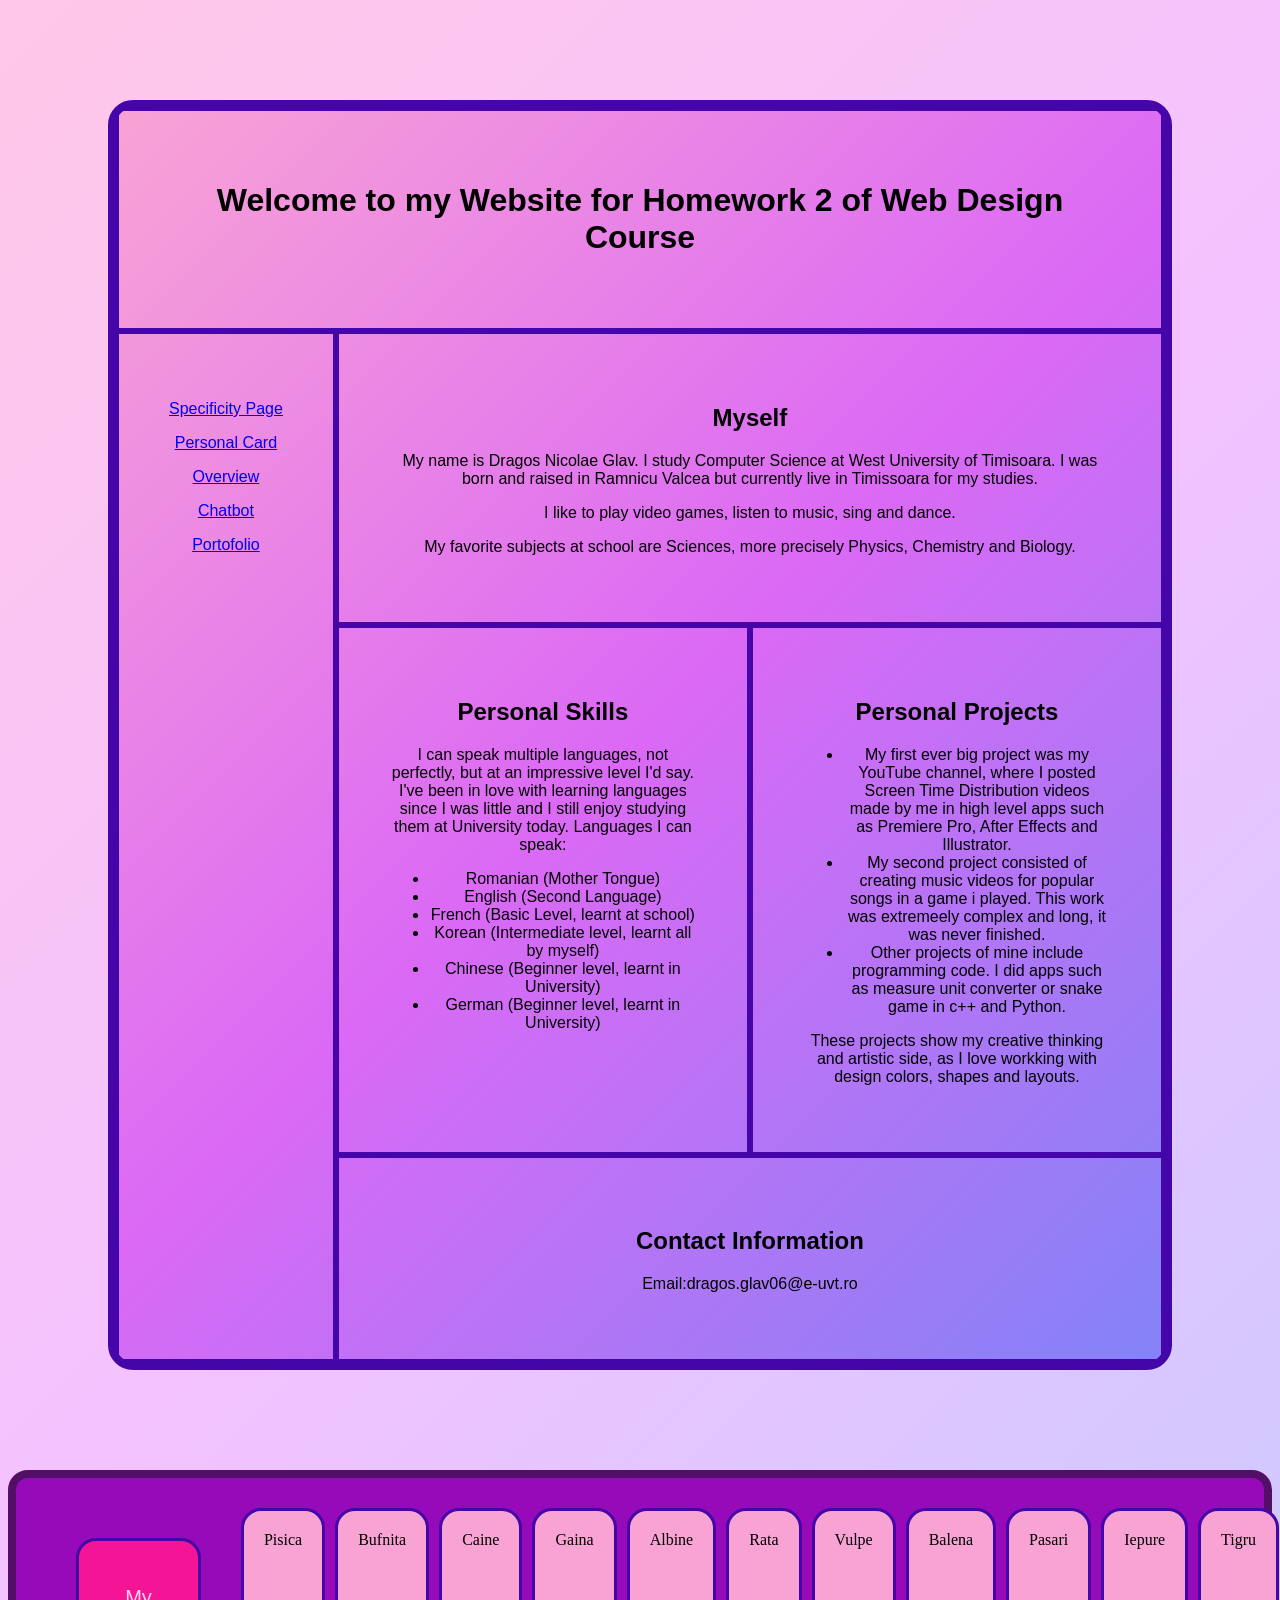
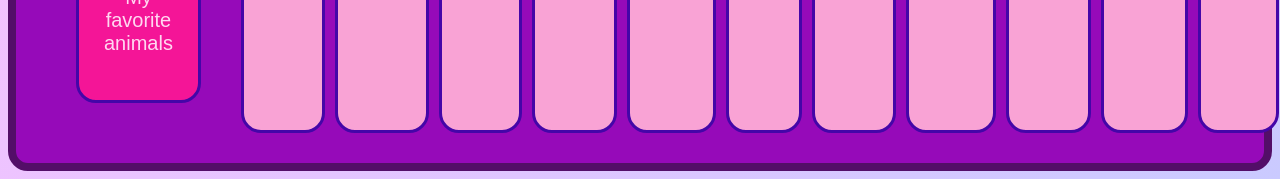
<file: index.html>
<!DOCTYPE html>
<html lang="en">
<head>
    <link rel="stylesheet" href="style.css">
    <meta charset="UTF-8">
    <link rel="stylesheet" href="index.css">
    <title>Main Page</title>
</head>

<body>
    <div class = "container">

        <div class = "item1">
            <h1>Welcome to my Website for Homework 2 of Web Design Course</h1>
        </div>
        
        <header class = "item2">
        <p><a href = "specificity.html">Specificity Page</a></p>
        <p><a href = "card.html">Personal Card</a></p>
        <p><a href = "overview.html">Overview</a></p>
        <p><a href = "chatbot.html">Chatbot</a></p>
        <p><a href = "portofolio.html">Portofolio</a></p>
        </header>

    
        
        <section class = "item3">
            <h2>Myself</h2>
            <p>My name is Dragos Nicolae Glav. I study Computer Science at West University of Timisoara. I was born and raised in Ramnicu Valcea but currently live in Timissoara for my studies.</p>
            <p>I like to play video games, listen to music, sing and dance.</p>
            <p>My favorite subjects at school are Sciences, more precisely Physics, Chemistry and Biology.</p>
        </section>

        <section class = "item4">
            <h2>Personal Skills</h2>
            <p>I can speak multiple languages, not perfectly, but at an impressive level I'd say. I've been in love with learning languages since I was little and I still enjoy studying them at University today. Languages I can speak:</p>
            <ul>
                <li>Romanian (Mother Tongue)</li>
                <li>English (Second Language)</li>
                <li>French (Basic Level, learnt at school)</li>
                <li>Korean (Intermediate level, learnt all by myself)</li>
                <li>Chinese (Beginner level, learnt in University)</li>
                <li>German (Beginner level, learnt in University)</li>
            </ul>
        </section>

        <section class = "item5">
            <h2>Personal Projects </h2>
            <ul>
                <li>My first ever big project was my YouTube channel, where I posted Screen Time Distribution videos made by me in high level apps such as Premiere Pro, After Effects and Illustrator.</li>
                <li>My second project consisted of creating music videos for popular songs in a game i played. This work was extremeely complex and long, it was never finished.</li>
                <li>Other projects of mine include programming code. I did apps such as measure unit converter or snake game in c++ and Python.</li>
            </ul>
            <p>These projects show my creative thinking and artistic side, as I love workking with design colors, shapes and layouts.</p>
        </section>

        <section class = "item6">
            <h2>Contact Information</h2>
            <p>Email:dragos.glav06@e-uvt.ro</p>
            
        </section>
    </div>

    <div class = "flex-container">
        <div class = "flex-container-items">
            <div class = "title">
                <p>My favorite animals</p>
            </div>
            <div class = "card">Pisica</div>
            <div class = "card">Bufnita</div>
            <div class = "card">Caine</div>
            <div class = "card">Gaina</div>
            <div class = "card">Albine</div>
            <div class = "card">Rata</div>
            <div class = "card">Vulpe</div>
            <div class = "card">Balena</div>
            <div class = "card">Pasari</div>
            <div class = "card">Iepure</div>
            <div class = "card">Tigru</div>
            <div class = "card">Elefant</div>
        </div>
    </div>

</body>
</file>
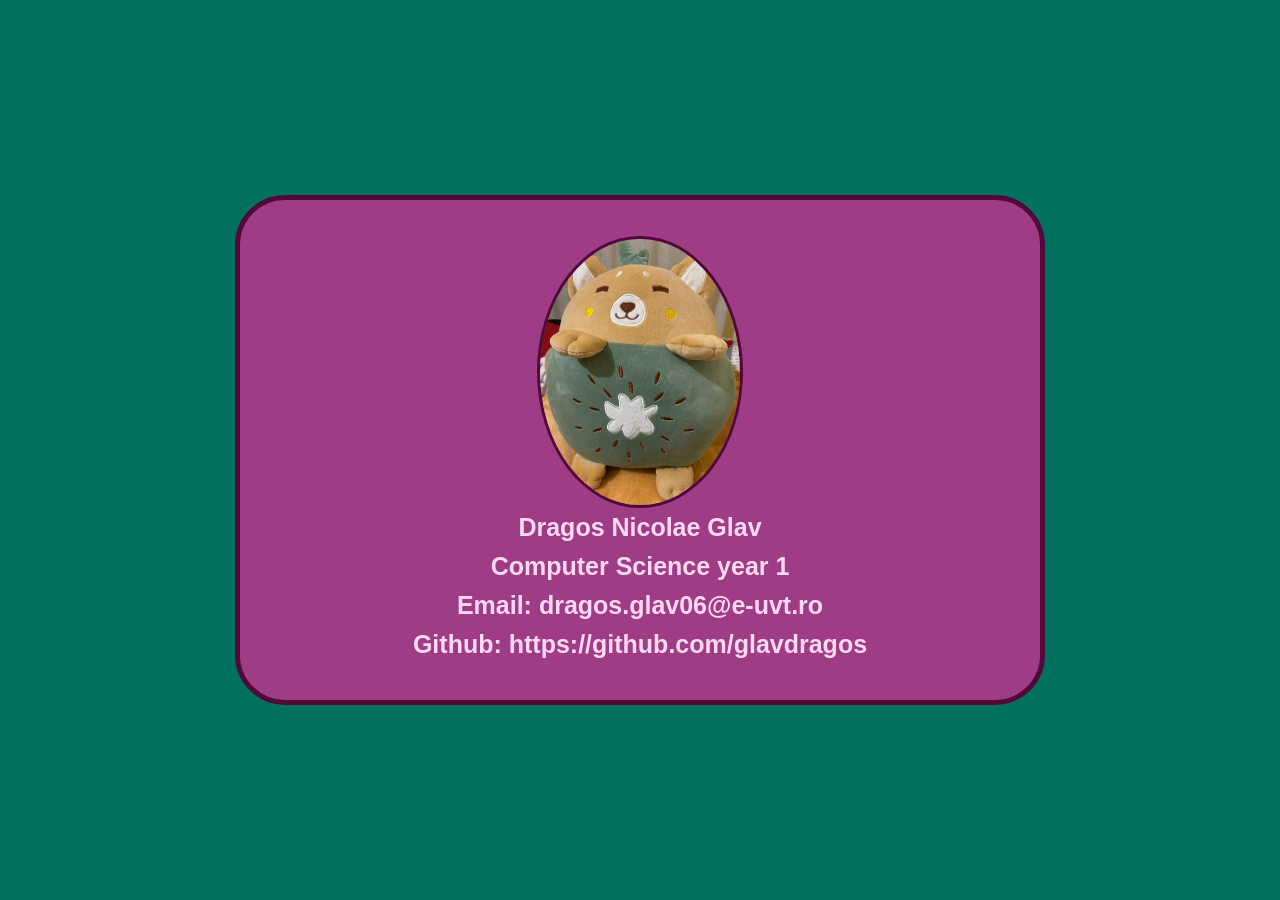
<file: card.html>
<!DOCTYPE html>
<html lang="en">
<head>
    <meta charset="UTF-8">
    <title>Personal Card</title>
    <link rel="stylesheet" href="card.css">
</head>

<body>

    <div class="rectangle">
            <img src="흔차.jfif" class = "profile-pic" alt="Profile picture">
            <h1>Dragos Nicolae Glav</h1>
            <h1>Computer Science year 1</h1>
            <h1>Email: dragos.glav06@e-uvt.ro</h1>
            <h1>Github: https://github.com/glavdragos</h1>
    </div>

</body>
</html>
</file>
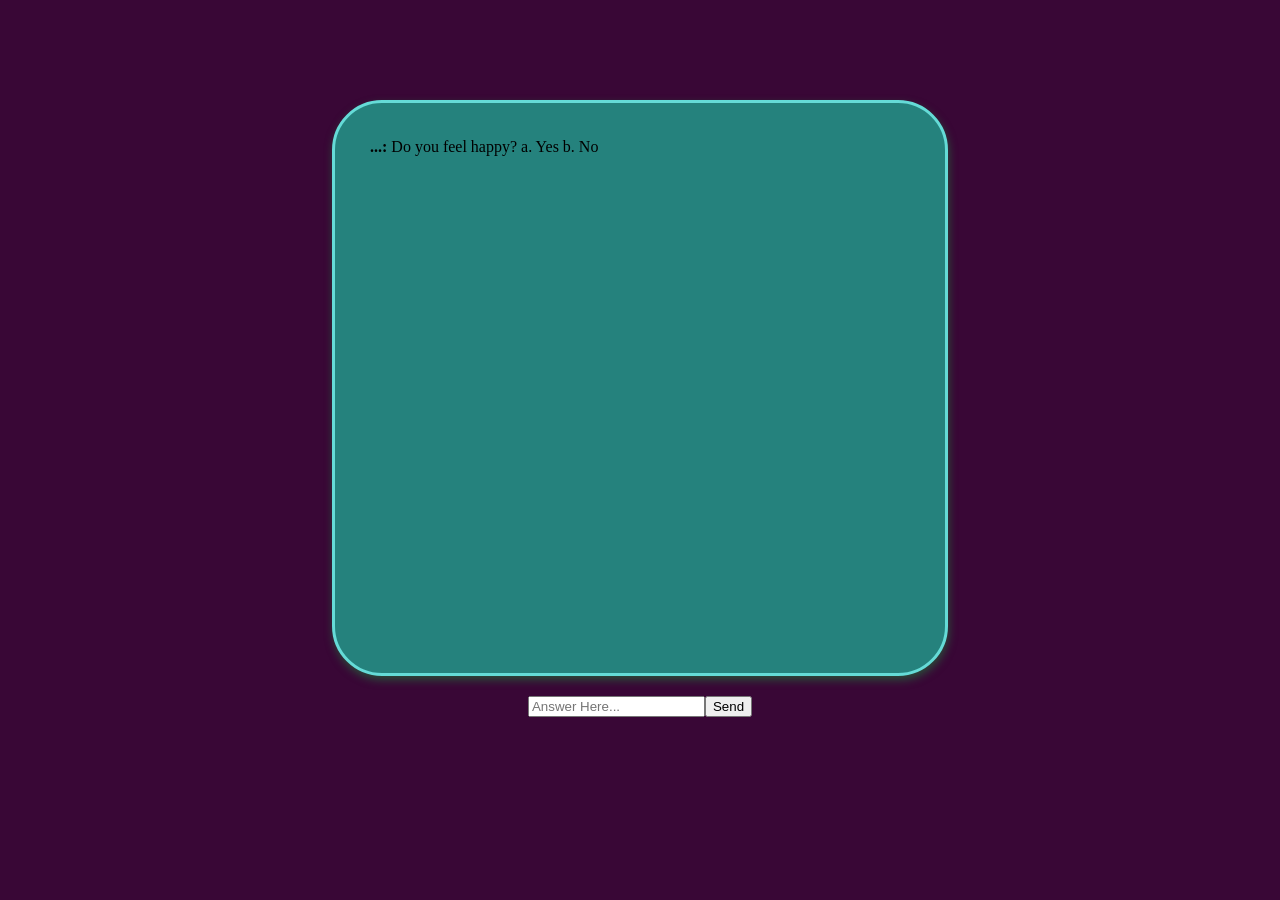
<file: chatbot.html>
<!DOCTYPE html>
<html lang="en">
<head>
    <meta charset="UTF-8">
    <meta name="viewport" content="width=device-width, initial-scale=1.0">
    <title>Chatbot</title>
    <link rel="stylesheet" href="chatbot.css">
</head>
<body>
    <div class="chat-container" id="chat-container">
    </div>
    <form id="chat-form">
        <input type="text" id="user-input" placeholder="Answer Here...">
        <button type="submit">Send</button>
    </form>
    <script src="chatbot.js"></script>
</body>
</html>
</file>
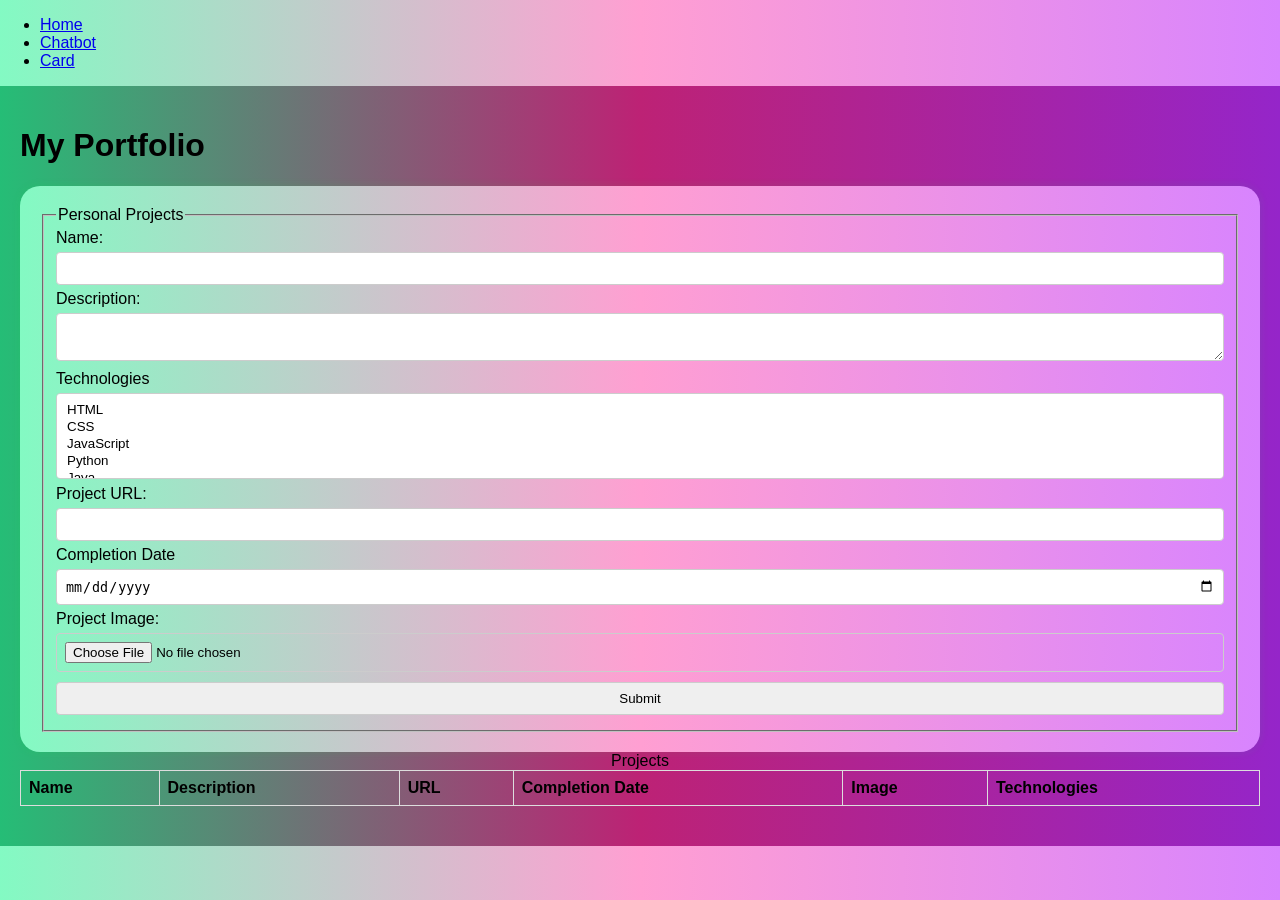
<file: portofolio.html>
<!DOCTYPE html>
<html lang="en">
<head>
    <meta charset="UTF-8">
    <link rel="stylesheet" href="portofolio.css">
    <title>Portofolio</title>
</head>

<body>
    <nav>
        <ul>
            <li><a href="index.html">Home</a></li>
            <li><a href="chatbot.html">Chatbot</a></li>
            <li><a href="card.html">Card</a></li>
        </ul>
    </nav>
<main>
    <h1>My Portfolio</h1>
    <form id="project-form">
        <fieldset>
            <legend>Personal Projects</legend>
        <label for="name">Name:</label>
        <input type="text" id="name" name="name"><br>
        <span id="name-error"></span>

        <label for="description">Description:</label><br>
        <textarea id="description" name="description"></textarea><br>
        <span id="description-error"></span>

        <label for="tech">Technologies</label>
        <select id="tech" name="tech" multiple>
            <option value="html">HTML</option>
            <option value="css">CSS</option>
            <option value="javascript">JavaScript</option>
            <option value="python">Python</option>
            <option value="java">Java</option>
        </select>
        <span id="tech-error"></span><br>

        <label for="url">Project URL:</label>
        <input type="url" id="url" name="url"><br>
        <span id="url-error"></span>

        <label for="date">Completion Date</label>
        <input type="date" id="date" name="date">
        <span id="date-error"></span>

        <label for="image">Project Image:</label>
        <input type="file" id="image" name="image" accept="image/*"><br>
        <span id="image-error"></span>

        <input type="submit" value="Submit">
        </fieldset>
    </form>

    <div class="table-wrapper">
    <table>
        <caption>Projects</caption>
        <thead>
            <tr>
                <th scope = "col">Name</th>
                <th scope = "col">Description</th>
                <th scope = "col">URL</th>
                <th scope = "col">Completion Date</th>
                <th scope = "col">Image</th>
                <th scope = "col">Technologies</th>
            </tr>
        </thead>
        <tbody id="project-table-body">
        </tbody>
    </table>
    </div>
</main>
<script src="portofolio.js"></script>
</body>
</file>
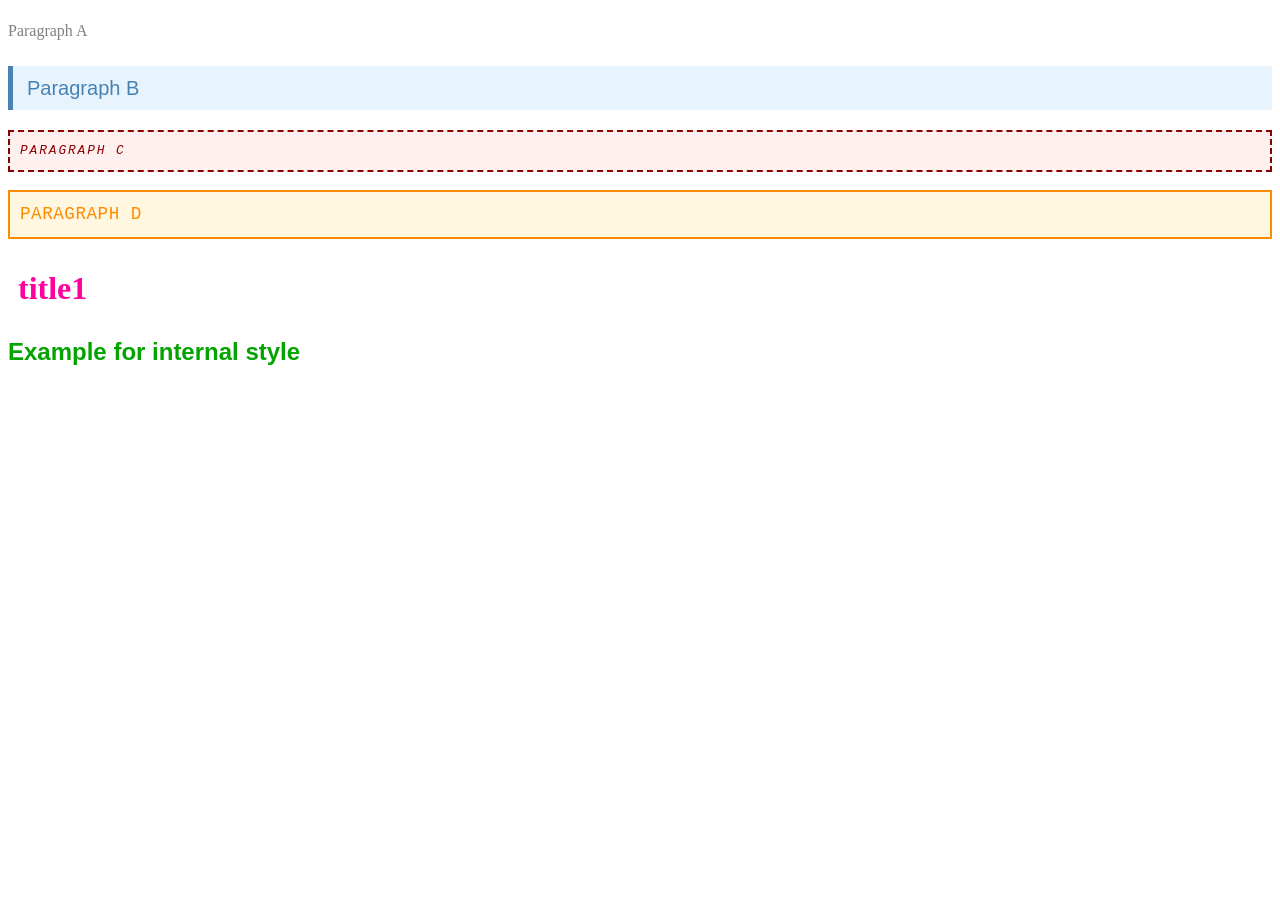
<file: specificity.html>
<!DOCTYPE html>
<html lang="en">
<head>
    <link rel="stylesheet" href="style.css">
    <meta charset="UTF-8">
    <title>Specificity Game</title>
    <style>

        h1{
            color: #9dff00;
        }
        
        p {
            color: gray;
            font-size: 1rem;
            font-family: Georgia, serif;
            line-height: 1.4;
            padding: 4px 0;
        }

        .info {
            color: steelblue;
            font-size: 1.25rem;
            background-color: #e8f4fd;
            padding: 8px 14px;
            border-left: 5px solid steelblue;
            font-family: Arial, sans-serif;
        }

        #warning {
            color: darkred;
            font-size: 0.8rem;
            font-style: italic;
            text-transform: uppercase;
            letter-spacing: 0.15em;
            border: 2px dashed darkred;
            padding: 10px;
            background-color: #fff0f0;
            font-family: 'Courier New', monospace;
        }

        #warning.info {
            color: darkorange;
            background-color: #fff7e0;
            border: 2px solid darkorange;
            font-size: 1.1rem;
            font-style: normal;
            letter-spacing: 0.03em;
        }
    </style>
</head>
<body>

    <p>Paragraph A</p>

    <p class="info">Paragraph B</p>

    <p id="warning">Paragraph C</p>

    <p class="info" id="warning">Paragraph D</p>

    <h1 class="h1">title1</h1>

    <h2 style = "color: #03a300; font-family: Helvetica, Arial, sans-serif;">Example for internal style</h2>

</body>
</html>
</file>
<file: style.css>
.h1 {
    font-family: Times New Roman;
    padding: 10px;
    color: #ff009d;
}
</file>
<file: index.css>
.container {
    display: grid;
    grid-template-columns: auto auto auto auto auto;
    background: linear-gradient(135deg, #f9a3d5 0%, #db69f5 50%, #8383f7 100%);
    row-gap: 0px;
    grid-template-areas: 
        'header header header header header' 
        'menu main main main main'
        'menu second second third third'
        'menu footer footer footer footer';
    border: 8px solid #4406a8;;
    border-radius: 25px;
    margin: 100px;
}

.item1 {
    grid-area: header;
}

.item2 {
    grid-area: menu;
}

.item3 {
    grid-area: main;
}

.item4 {
    grid-area: second;
}

.item5 {
    grid-area: third;
}

.item6 {
    grid-area: footer;
}

.item1,
.item2,
.item3,
.item4,
.item5,
.item6 {
    border: 3px solid #4406a8;
    padding: 10px;
    font-family: Arial, sans-serif;
    text-align: center;
    padding: 50px;
}






.flex-container {
    background-color: #960ab9;
    padding: 10px;
    position: relative;
    border: 8px solid #530e68;
    border-radius: 20px;
}

.flex-container-items {
    display: flex;
    flex-direction: row;
    gap: 10px;
    padding: 20px;
}

.card {
    background-color: #f9a3d5;
    width: 50px;
    padding: 20px;
    border: 3px solid #4406a8;
    border-radius: 20px;
    justify-content: center;
    align-items: center;
}

.title{
    background-color: #f41597;
    color: #ffd8f1;
    font-family: 'Arial', sans-serif;
    font-size: 20px;
    margin: 30px;
    padding: 25px;
    border: 3px solid #4406a8;
    border-radius: 20px;
    text-align: center; 
}

body {
    background: linear-gradient(135deg, #ffc8e8 0%, #f4c2ff 50%, #cacaff 100%);
}
</file>
<file: card.css>
body {
    display: flex;
    justify-content: center;
    align-items: center;
    height: 100vh;
    margin: 0;
   background-color: #00715e;
}

.rectangle {
    background-color:rgb(159, 60, 134);
    width: 800px;
    height: 500px;
    border-radius: 50px;
    border: 5px solid rgb(81, 9, 58);
    display: flex;
    justify-content: center;
    align-items: center;
    flex-direction: column;

}

.profile-pic {
    width: 200px;
    border-radius: 50%;
    border: 3px solid rgb(81, 9, 58);
}

h1 {
    color: #ffd8f1;
    font-family: 'Arial', sans-serif;
    font-size: 25px;
    margin: 5px 0;
}
</file>
<file: chatbot.css>
/* CSS styles */
body {
    background-color: rgb(57, 7, 54);
    display: flex;
    justify-content: center;
    align-items: center;
    height: 300%;
    margin: 100px;
    flex-direction: column;
}

.chat-container {
    max-width: 600px;
    width: 50%;
    height: 500px;
    padding: 35px;
    background-color:rgb(37, 130, 125) ;
    border-radius: 50px;
    box-shadow: 1px 4px 8px rgba(39, 88, 57, 0.86);
    margin-bottom: 20px;
    overflow-y: auto;
    border: 3px solid rgb(101, 219, 215);
    transition: all 0.3s ease;    
}

.chat-container:hover {
    scale : 1.05;
}

.message {
    margin-bottom: 10px;
}

#chat-form {
    display: flex;
}
</file>
<file: portofolio.css>
main{
    background: linear-gradient(to right, #25bd76, #bd2275, #9525c9);
    padding: 20px;
}

body{
    font-family: Arial, sans-serif;
    margin: 0;
    padding: 0;
    background: linear-gradient(to right, #83fac3, #ff9fd2, #d884fe);
}

form {
    background: linear-gradient(to right, #83fac3, #ff9fd2, #d884fe);
    padding: 20px;
    border-radius: 20px;
    box-shadow: 0 0 10px rgba(0, 243, 57, 0.1);
}
table {
    width: 100%;
    border-collapse: collapse;
    margin-bottom: 20px;
    border-radius: 10px;
}

th, td {
    border: 1px solid #ddd;
    padding: 8px;
    text-align: left;
    border-radius: 10px;
}

input, textarea, select {
    width: 100%;
    padding: 8px;
    margin: 5px 0;
    box-sizing: border-box;
    border: 1px solid #ccc;
    border-radius: 4px;
}

.table-wrapper{
    overflow-x:auto;
}
</file>
